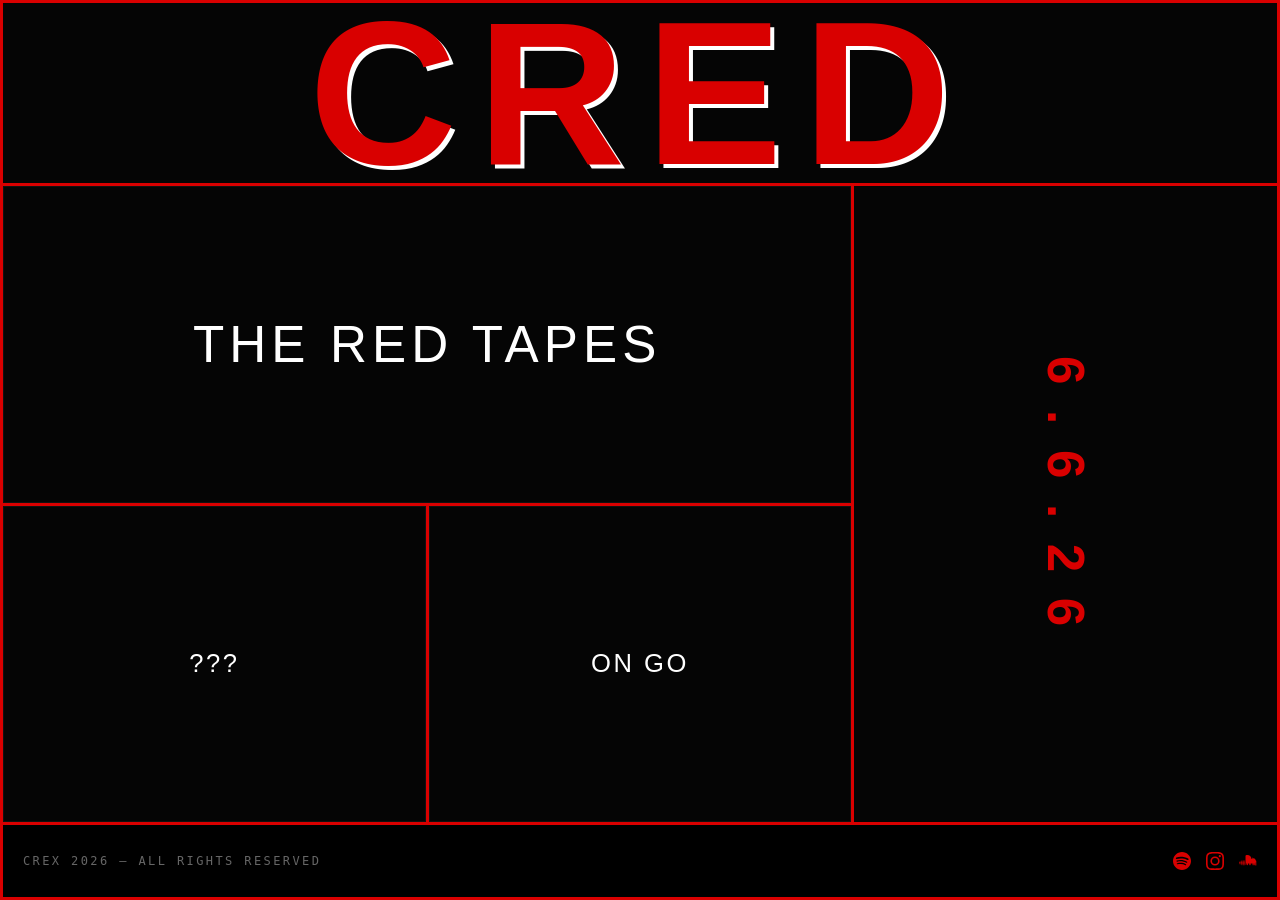
<file: index.html>
<!DOCTYPE html>
<html lang="en">
<head>
    <meta charset="UTF-8">
    <meta name="viewport" content="width=device-width, initial-scale=1.0">
    <title>CRED // 6.6.26</title>
    <link rel="stylesheet" href="final_challenge.css">
</head>
<body>

    <!-- main container for the grid layout -->
    <div class="container">
        
        <div class="header">
            <h1>CRED</h1>
        </div>
        
        <div class="gallery">
            <!-- links to my music -->
            <a href="https://open.spotify.com/" target="_blank" class="box release">THE RED TAPES</a>
            <a href="https://soundcloud.com/" target="_blank" class="box cryptic">???</a>
            <a href="https://instagram.com/" target="_blank" class="box status">ON GO</a>
        </div>
        
        <div class="sidebar">
            <p>6.6.26</p>
        </div>
        
        <div class="footer">
            <div class="footer-text">CREX 2026 &mdash; ALL RIGHTS RESERVED</div>
            
            <!-- social media icons -->
            <div class="socials">
                <a href="https://open.spotify.com/" target="_blank" class="soc-link">
                    <svg viewBox="0 0 24 24"><path d="M12 0C5.4 0 0 5.4 0 12s5.4 12 12 12 12-5.4 12-12S18.66 0 12 0zm5.521 17.34c-.24.359-.66.48-1.021.24-2.82-1.74-6.36-2.101-10.561-1.141-.418.122-.779-.179-.899-.539-.12-.421.18-.78.54-.9 4.56-1.021 8.52-.6 11.64 1.32.42.18.479.659.301 1.02zm1.44-3.3c-.301.42-.841.6-1.262.3-3.239-1.98-8.159-2.58-11.939-1.38-.479.12-1.02-.12-1.14-.6-.12-.48.12-1.021.6-1.141C9.6 9.9 15 10.561 18.72 12.84c.361.181.54.78.241 1.2zm.12-3.36C15.24 8.4 8.82 8.16 5.16 9.301c-.6.179-1.2-.181-1.38-.721-.18-.601.18-1.2.72-1.381 4.26-1.26 11.28-1.02 15.721 1.621.539.3.719 1.02.419 1.56-.299.421-1.02.599-1.559.3z"/></svg>
                </a>
                <a href="https://www.instagram.com/cred3.0" target="_blank" class="soc-link">
                    <svg viewBox="0 0 24 24"><path d="M12 2.163c3.204 0 3.584.012 4.85.07 3.252.148 4.771 1.691 4.919 4.919.058 1.265.069 1.645.069 4.849 0 3.205-.012 3.584-.069 4.849-.149 3.225-1.664 4.771-4.919 4.919-1.266.058-1.644.07-4.85.07-3.204 0-3.584-.012-4.849-.07-3.26-.149-4.771-1.699-4.919-4.92-.058-1.265-.07-1.644-.07-4.849 0-3.204.013-3.583.07-4.849.149-3.227 1.664-4.771 4.919-4.919 1.266-.057 1.645-.069 4.849-.069zM12 0C8.741 0 8.333.014 7.053.072 2.695.272.273 2.69.073 7.052.014 8.333 0 8.741 0 12c0 3.259.014 3.668.072 4.948.2 4.358 2.618 6.78 6.98 6.98C8.333 23.986 8.741 24 12 24c3.259 0 3.668-.014 4.948-.072 4.354-.2 6.782-2.618 6.979-6.98.059-1.28.073-1.689.073-4.948 0-3.259-.014-3.667-.072-4.947-.196-4.354-2.617-6.78-6.979-6.98C15.668.014 15.259 0 12 0zm0 5.838a6.162 6.162 0 100 12.324 6.162 6.162 0 000-12.324zM12 16a4 4 0 110-8 4 4 0 010 8zm6.406-11.845a1.44 1.44 0 100 2.881 1.44 1.44 0 000-2.881z"/></svg>
                </a>
                <a href="https://soundcloud.com/cred3" target="_blank" class="soc-link">
                    <svg viewBox="0 0 24 24"><path d="M1.175 12.225c-.051 0-.094.046-.101.1l-.233 2.154.233 2.105c.007.058.05.098.101.098.05 0 .09-.04.099-.098l.255-2.105-.27-2.154c-.009-.06-.05-.1-.1-.1m-.899.828c-.06 0-.091.037-.104.094L0 14.479l.172 1.282c.013.06.045.094.104.094.057 0 .09-.038.104-.094l.2-1.282-.2-1.332c-.014-.057-.047-.094-.104-.094m1.8-1.302c-.063 0-.105.044-.112.105l-.217 2.619.217 2.578c.007.06.049.104.112.104.061 0 .105-.044.112-.104l.246-2.578-.246-2.619c-.007-.061-.051-.105-.112-.105m.899-.411c-.073 0-.12.05-.127.118l-.204 3.03.204 2.981c.007.068.054.118.127.118.071 0 .12-.05.127-.118l.232-2.981-.232-3.03c-.007-.068-.056-.118-.127-.118m.9-.166c-.081 0-.133.058-.14.131l-.19 3.196.19 3.14c.007.073.059.131.14.131.08 0 .133-.058.14-.131l.217-3.14-.217-3.196c-.007-.073-.06-.131-.14-.131m.901-.069c-.09 0-.147.065-.154.145l-.176 3.265.176 3.206c.007.08.064.145.154.145.088 0 .147-.065.154-.145l.2-3.206-.2-3.265c-.007-.08-.066-.145-.154-.145m.9-.02c-.099 0-.161.072-.168.159l-.162 3.285.162 3.236c.007.087.069.159.168.159.097 0 .161-.072.168-.159l.184-3.236-.184-3.285c-.007-.087-.071-.159-.168-.159m.901.089c-.108 0-.175.08-.182.173l-.148 3.196.148 3.254c.007.093.074.173.182.173.106 0 .175-.08.182-.173l.168-3.254-.168-3.196c-.007-.093-.076-.173-.182-.173m.9-.258c-.117 0-.189.088-.196.187l-.134 3.454.134 3.273c.007.099.079.187.196.187.115 0 .189-.088.196-.187l.152-3.273-.152-3.454c-.007-.099-.081-.187-.196-.187m2.702-1.255c-.014-.104-.094-.186-.204-.186-.111 0-.191.082-.205.186l-.118 4.523.118 3.292c.014.104.094.186.205.186.11 0 .19-.082.204-.186l.134-3.292-.134-4.523m-.901.828c-.012-.11-.098-.198-.211-.198-.114 0-.2.088-.212.198l-.125 3.695.125 3.282c.012.11.098.198.212.198.113 0 .199-.088.211-.198l.141-3.282-.141-3.695m1.802-1.551c-.015-.116-.105-.208-.224-.208-.12 0-.21.092-.225.208l-.108 4.969.108 3.271c.015.116.105.208.225.208.119 0 .209-.092.224-.208l.122-3.271-.122-4.969m.901-.414c-.016-.124-.111-.22-.236-.22-.126 0-.221.096-.237.22l-.094 5.383.094 3.26c.016.124.111.22.237.22.125 0 .22-.096.236-.22l.106-3.26-.106-5.383m2.668-1.033c-.018-.136-.124-.24-.258-.24-.135 0-.241.104-.259.24l-.08 6.416.08 3.24c.018.136.124.24.259.24.134 0 .24-.104.258-.24l.09-3.24-.09-6.416m-.884.619c-.017-.13-.118-.23-.248-.23-.131 0-.232.1-.249.23l-.087 5.797.087 3.25c.017.13.118.23.249.23.13 0 .231-.1.248-.23l.098-3.25-.098-5.797m1.785-1.481c-.019-.142-.131-.252-.271-.252-.141 0-.253.11-.272.252l-.073 7.278.073 3.229c.019.142.131.252.272.252.14 0 .252-.11.271-.252l.082-3.229-.082-7.278m3.589 2.316c-.152 0-.28.11-.301.259l-.054 4.962.054 3.21c.021.149.149.259.301.259.151 0 .279-.11.3-.259l.061-3.21-.061-4.962c-.021-.149-.149-.259-.3-.259m-.899-1.551c-.146 0-.266.106-.286.249l-.067 6.513.067 3.22c.02.143.14.249.286.249.145 0 .265-.106.285-.249l.075-3.22-.075-6.513c-.02-.143-.14-.249-.285-.249m1.798 2.17c-.157 0-.292.115-.313.269l-.041 4.343.041 3.199c.021.154.156.269.313.269.156 0 .291-.115.312-.269l.046-3.199-.046-4.343c-.021-.154-.156-.269-.312-.269m.899.414c-.163 0-.304.12-.325.279l-.027 3.929.027 3.189c.021.159.162.279.325.279.162 0 .303-.12.324-.279l.031-3.189-.031-3.929c-.021-.159-.162-.279-.324-.279m-6.295-3.45c-.14 0-.259.102-.279.242l-.074 7.692.074 3.236c.02.14.139.242.279.242.139 0 .258-.102.278-.242l.083-3.236-.083-7.692c-.02-.14-.139-.242-.278-.242m7.194 4.278c-.168 0-.315.125-.336.289l-.014 3.515.014 3.167c.021.164.168.289.336.289.167 0 .314-.125.335-.289l.016-3.167-.016-3.515c-.021-.164-.168-.289-.335-.289m-10.78-5.106c-.133 0-.246.098-.265.232l-.081 8.52.081 3.246c.019.134.132.232.265.232.132 0 .245-.098.264-.232l.091-3.246-.091-8.52c-.019-.134-.132-.232-.264-.232m11.679 5.934c-.173 0-.326.13-.347.299l-.001 2.687.001 3.167c.021.169.174.299.347.299.172 0 .325-.13.346-.299l.002-3.167-.002-2.687c-.021-.169-.174-.299-.346-.299M19.395 8.2c-1.058 0-2.02.418-2.732 1.094-.237-2.883-2.654-5.148-5.603-5.148-.732 0-1.43.152-2.062.424-.242.104-.306.203-.308.398v10.11c.002.212.162.387.368.412h10.337c1.78 0 3.223-1.443 3.223-3.223S21.175 8.2 19.395 8.2"/></svg>
                </a>
            </div>
        </div>
        
    </div>

</body>
</html>
</file>
<file: final_challenge.css>
/* basic reset */
* {
    box-sizing: border-box;
    margin: 0;
    padding: 0;
}

body {
    background-color: #000000;
    color: #ffffff;
    font-family: 'Arial Black', Impact, sans-serif; 
    text-transform: uppercase;
    overflow-x: hidden;
    /* custom star cursor I generated */
    cursor: url("data:image/svg+xml,%3Csvg xmlns='http://www.w3.org/2000/svg' width='32' height='32' viewBox='0 0 32 32'%3E%3Cpath d='M16 0 L18.5 13.5 L32 16 L18.5 18.5 L16 32 L13.5 18.5 L0 16 L13.5 13.5 Z' fill='%23d90000'/%3E%3C/svg%3E") 16 16, auto;
}

/* getting rid of default link styles */
a {
    text-decoration: none;
    color: inherit;
    display: flex;
    align-items: center;
    justify-content: center;
    width: 100%;
    height: 100%;
    cursor: inherit; 
}

/* hover cursor changes to white star */
a:hover {
    cursor: url("data:image/svg+xml,%3Csvg xmlns='http://www.w3.org/2000/svg' width='32' height='32' viewBox='0 0 32 32'%3E%3Cpath d='M16 0 L18.5 13.5 L32 16 L18.5 18.5 L16 32 L13.5 18.5 L0 16 L13.5 13.5 Z' fill='%23ffffff'/%3E%3C/svg%3E") 16 16, pointer;
}

/* main grid layout */
.container {
    min-height: 100vh;
    display: grid;
    grid-template-columns: 1fr 1fr 1fr; 
    grid-template-rows: 20vh 1fr 8vh;
    gap: 3px; 
    background-color: #d90000; /* this makes the red lines */
    padding: 3px;
}

.header {
    grid-column: 1 / 4; 
    background-color: #050505;
    display: flex;
    align-items: center;
    justify-content: center;
    text-align: center;
    overflow: hidden;
    font-size: 8vw; /* using vw so it shrinks on mobile */
    letter-spacing: 0.2em;
    color: #d90000;
    text-shadow: 4px 4px 0px #ffffff; 
}

.gallery {
    grid-column: 1 / 3; 
    background-color: #050505;
    display: grid;
    grid-template-columns: 1fr 1fr;
    grid-template-rows: 1fr 1fr;
    gap: 3px;
    background-color: #d90000;
    padding: 0;
}

/* had to repeat flexbox stuff so text stays in middle */
.box {
    background-color: #050505;
    display: flex;
    align-items: center;
    justify-content: center;
    text-align: center;
    overflow: hidden;
    font-size: 2vw;
    letter-spacing: 0.1em;
    border: 1px solid #111;
    transition: all 0.2s ease;
}

.box:hover {
    background: #d90000;
    color: #000000;
    letter-spacing: 0.3em;
}

.release {
    grid-column: 1 / 3; 
    font-size: 4vw;
}

.sidebar {
    grid-column: 3 / 4;
    grid-row: 2 / 3;
    background-color: #050505;
    display: flex;
    align-items: center;
    justify-content: center;
    text-align: center;
    overflow: hidden;
    writing-mode: vertical-rl; 
    text-orientation: mixed;
    font-size: 4vw;
    font-weight: 900;
    color: #d90000;
    letter-spacing: 0.5em;
}

.footer {
    grid-column: 1 / 4;
    background-color: #000000;
    display: flex;
    justify-content: space-between;
    align-items: center;
    padding: 0 20px;
    font-family: monospace; 
    font-size: 12px;
    color: #666;
    letter-spacing: 0.2em;
}

.socials {
    display: flex;
    gap: 15px;
    align-items: center;
}

.soc-link {
    width: 18px;
    height: 18px;
    display: flex;
    align-items: center;
    justify-content: center;
    transition: transform 0.2s ease;
}

.soc-link svg {
    width: 100%;
    height: 100%;
    fill: #d90000; 
    transition: fill 0.2s ease;
}

.soc-link:hover svg {
    fill: #ffffff; 
    transform: scale(1.3);
}
</file>
